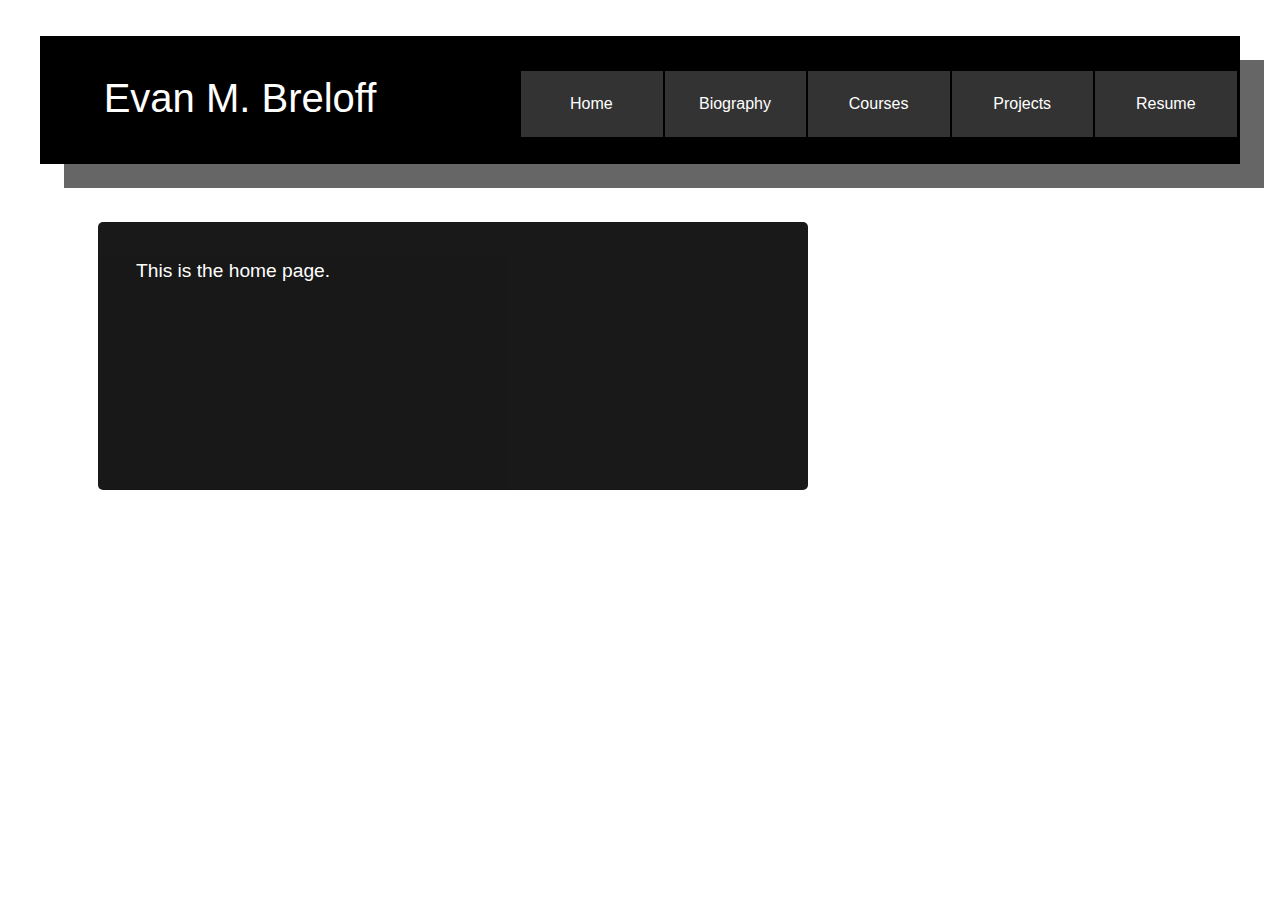
<file: index.html>
<!DOCTYPE html public>
<html>
	<head>
		<link type="text/css" rel="stylesheet" href="stylesheet.css"/>
		<title>Evan's Webpage</title>
<style>

{ margin: 0; padding: 0; }

html { 
        background: url(http://www.fullhdwpp.com/wp-content/uploads/Circuitboard_www.FullHDWpp.com_.jpg) no-repeat center center fixed; 
        -webkit-background-size: cover;
        -moz-background-size: cover;
        -o-background-size: cover;
        background-size: cover;
}

</style>
	</head>
	<body>
		<div id="main">
			<div id="navbar">
				<div id="name">Evan M. Breloff</div>
				<ul>
					<li><a href='http://www.buffalo.edu/~evanbrel' class='active'>Home</a></li>
					<li><a href='About_Me'>Biography</a></li>
					<li><a href='Courses'>Courses</a></li>
					<li><a href='Projects'>Projects</a></li>
					<li><a href='Resume'>Resume</a></li>
				</ul>
			</div>

			<div id="body">This is the home page.</div>
			<div id="footer">
				<p>University at Buffalo</p>
				<p>University at Fredonia</p>
			</div>
		</div>
	</body>
</html>
</file>
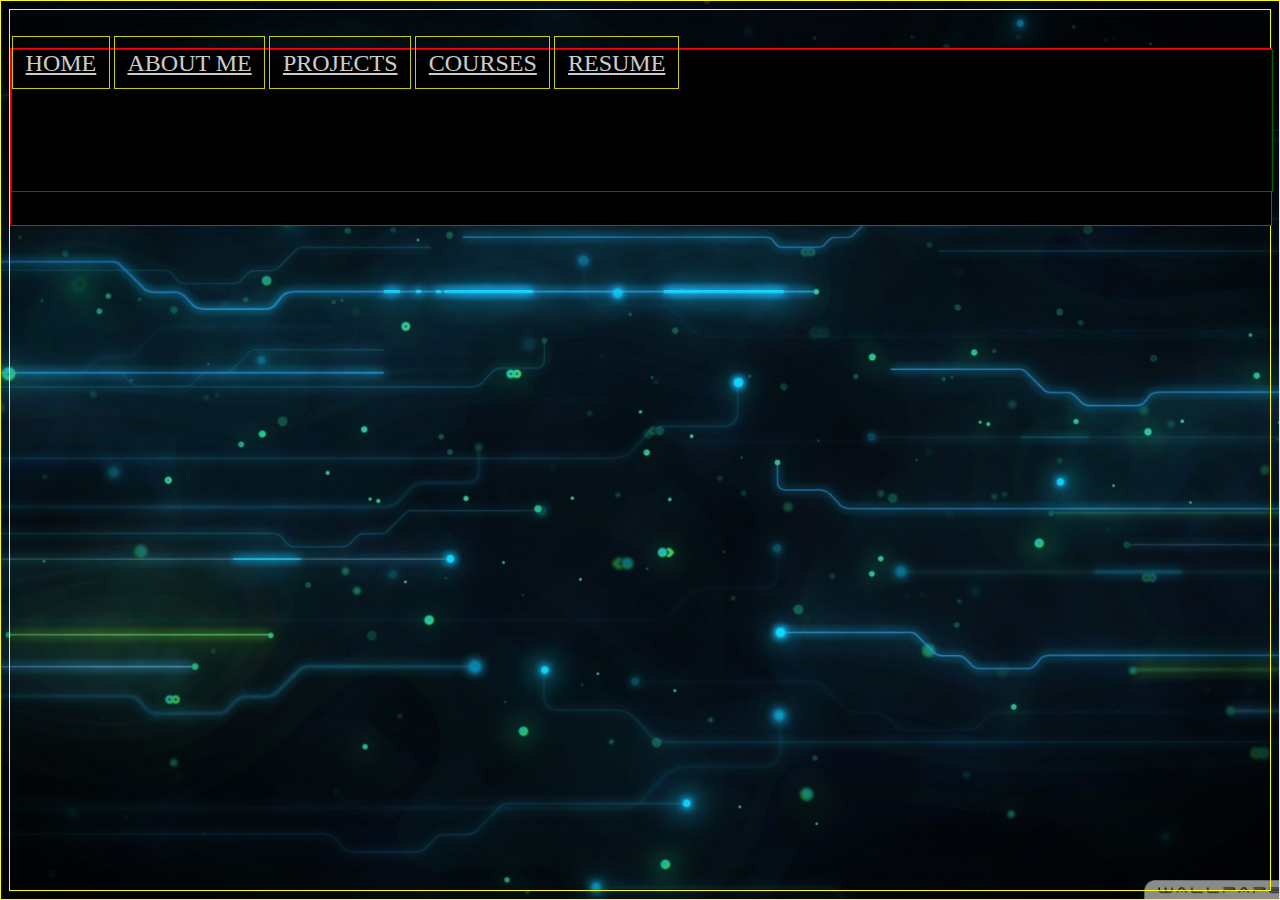
<file: About_Me/index.html>
<!DOCTYPE html public>
<html>
	<head>
		<link type="text/css" rel="stylesheet" href="stylesheet.css"/>
		<title>Evan's Webpage</title>
<style>

{ margin: 0; padding: 0; }

html { 
        background: url('../images/circuit_board_art-wallpaper-1920x1080.jpg') no-repeat center center fixed; 
        -webkit-background-size: cover;
        -moz-background-size: cover;
        -o-background-size: cover;
        background-size: cover;
}

</style>
	</head>
	<body>
	    <div id="header">
	        <div id="navbar">
				<a href='http://www.buffalo.edu/~evanbrel' class='active'>HOME</a>
				<a href='../About_Me'>ABOUT ME</a>
				<a href='../Projects'>PROJECTS</a>
				<a href='../Courses'>COURSES</a>
				<a href='../Resume'>RESUME</a>
			</div>
	    </div>
	</body>
</html>
</file>
<file: stylesheet.css>
/**{
    border:1px solid yellow;
}*/
body {
	font-size:100%;
}
#main{
	width:1200px;
	/*height:100%;*/
	margin:auto;
}
#navbar {
    height:8em;
    width:100%;
    background-color:black;
	margin-top:3%;
	opacity:1;
	box-shadow: rgba(0,0,0,0.6) 1.5em 1.5em;
	/*border:3px solid #669999;*/
}
#name{
	display:inline-block;
	text-align:center;
	color:white;
	width:10em;
	height:1.4em;
	font-size:2.5em;
	font-family:Copperplate Gothic Light, sans-serif;
	margin-top:1em;
}
ul {
	margin:0;
	padding:0;
	float:right;
	display:inline-block;
	list-style-type:none;
	margin-top:2.1em;
	width:45em;
}
li {
	float:left;
	display:inline-block;
	font-size:1em;
	width:8.85em;
	text-align:center;
	background-color:#333333;
	border:0.0625em solid black;
}
a {
	display:block;
	color:white;
	font-family:Copperplate Gothic Light, sans-serif;
	width:8.8em;
	padding-top:1.5em;
	padding-bottom:1.5em;
}
a:link{
	text-decoration:none;
}
a:hover {
	background-color:#669999;
	color:black;
	font-weight:bold;
}
#shade {
	width:100%;
	height:1.6em;
	background-color:black;
	opacity:0.6;
	border-bottom-right-radius:0.5em;
	border-bottom-left-radius:0.5em;
	margin-top:3em;
}
#body {
	width:35em;
	height:12em;
	background-color:black;
	opacity:0.9;
	color:white;
	margin-top:3em;
	margin-left:3em;
	border-radius:5px;
	padding-top:2em;
	padding-left:2em;
	font-size:1.2em;
	font-family:Copperplate Gothic Light, sans-serif;
	
}
#footer {
	color:white;
	font-size:0.8em;
	float:bottom;
}
/*			<div id="shade"></div>*/
</file>
<file: About_Me/stylesheet.css>
*{
    border:1px solid yellow;
}
#header{
    position:relative;
    width:100%;
    height:20%;
    border:1px solid red;
    margin-top:3%;
    background-color:black;
}
#navbar {
    position:relative;
    /*margin:auto;*/
    /*margin-left:-290px;*/
    /*margin-left:150px;*/
    height:80%;
    border:1px solid green;
    width:100%;
    background-color:black;
    /*padding-left:30%;*/
	opacity:0.8;
}
/*p {
    display: inline-block;
    width:12%;
    height:45%;
    text-align:center;
    font-family:Lucida Console;
    font-size:120%;
    color:white;
    padding:1% 1% 1% 1%;
    margin-top:0.5%;
    margin-left:-0.3%;
    background-color:#232323;
}*/

a {
    position:relative;
    color:white;
    padding:1% 1% 1% 1%;
	font-size:x-large;
    width:12%;
    /*margin-top:2%;*/
}
</file>
